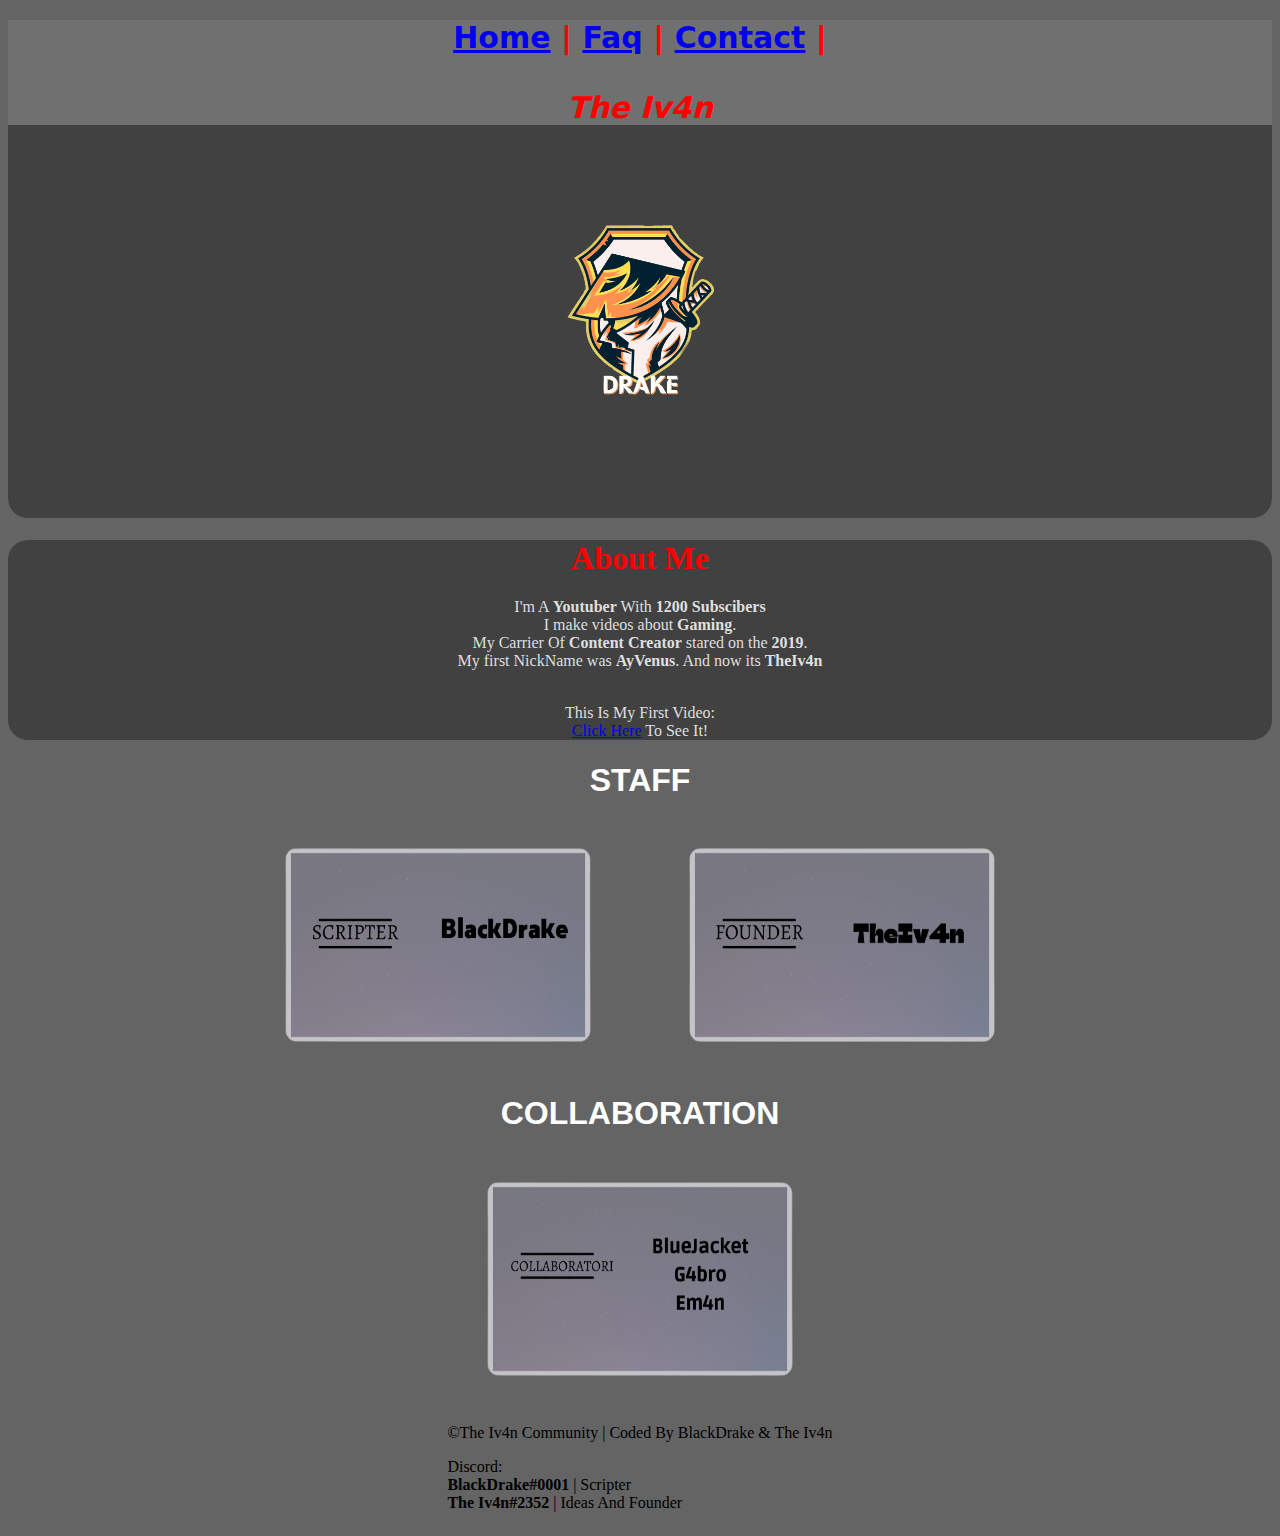
<file: index.html>
<!DOCTYPE html>
<html>


    <head>
        <link rel="stylesheet" href="..\style.css" />
        <title>The Iv4n Home Page</title>
    </head>
 
    <body style="
    background-color: rgb(100, 100, 100);">
        <div class="Title">
            <h1 style="
            color: red;
            background-color: rgb(112, 112, 112);
            text-align: center;
            font-size: 30px;
            ">

    <a href="/index.html" class="Home">Home</a></li> | 
    <a href="/faq/index.html" class="Faq">Faq</a></li> | 
    <a href="/contact/index.html" class="Contact">Contact</a></li> |
    <br>        
            <br><em>The Iv4n</em></h1>
            <img src="Logo/Logo.png" style="width: 350px; height: 350px;">
            <br>
            <br>
        </div>
        <div class="About_Me">
            <p>
                <h1 style="color: red;">About Me</h1>
                I'm A <strong>Youtuber</strong> With <strong>1200 Subscibers</strong> <br>
                I make videos about <strong>Gaming</strong>. <br>
                My Carrier Of <strong>Content Creator</strong> stared on the <strong>2019</strong>. <br>
                My first NickName was <strong>AyVenus</strong>. And now its <strong>TheIv4n</strong>
            </p>
            <div>
                <p>
                    <br>
                    This Is My First Video:
                        <br>
                    <a href="https://www.youtube.com/watch?v=qLYDoWfcmwY&ab_channel=TheIv4n">Click Here</a> To See It!
                </p>
            </div>
        </div>





        <div class="Staff">
            <h1>STAFF</h1>
            <img src="Logo/scripter" style="height: 250px; width: 400px;">
            <img src="Logo/founder" style="height: 250px; width: 400px;">
            <h1>COLLABORATION</h1>
            <img src="Logo/collaborations" style="height: 250px; width: 400px;">
        </div>
    </body>
 
    <footer style="
    display: table;
    margin-left: auto;
    margin-right: auto;
    ">
        <p class="Credits,Title">
            ©The Iv4n Community | Coded By BlackDrake & The Iv4n <br>
            <p style="text-align: centred">
                Discord: <br>
                <strong>BlackDrake#0001</strong> | Scripter <br>
                <strong>The Iv4n#2352</strong> | Ideas And Founder
            </p>
        </p>
    </footer>
 
</html>
</file>
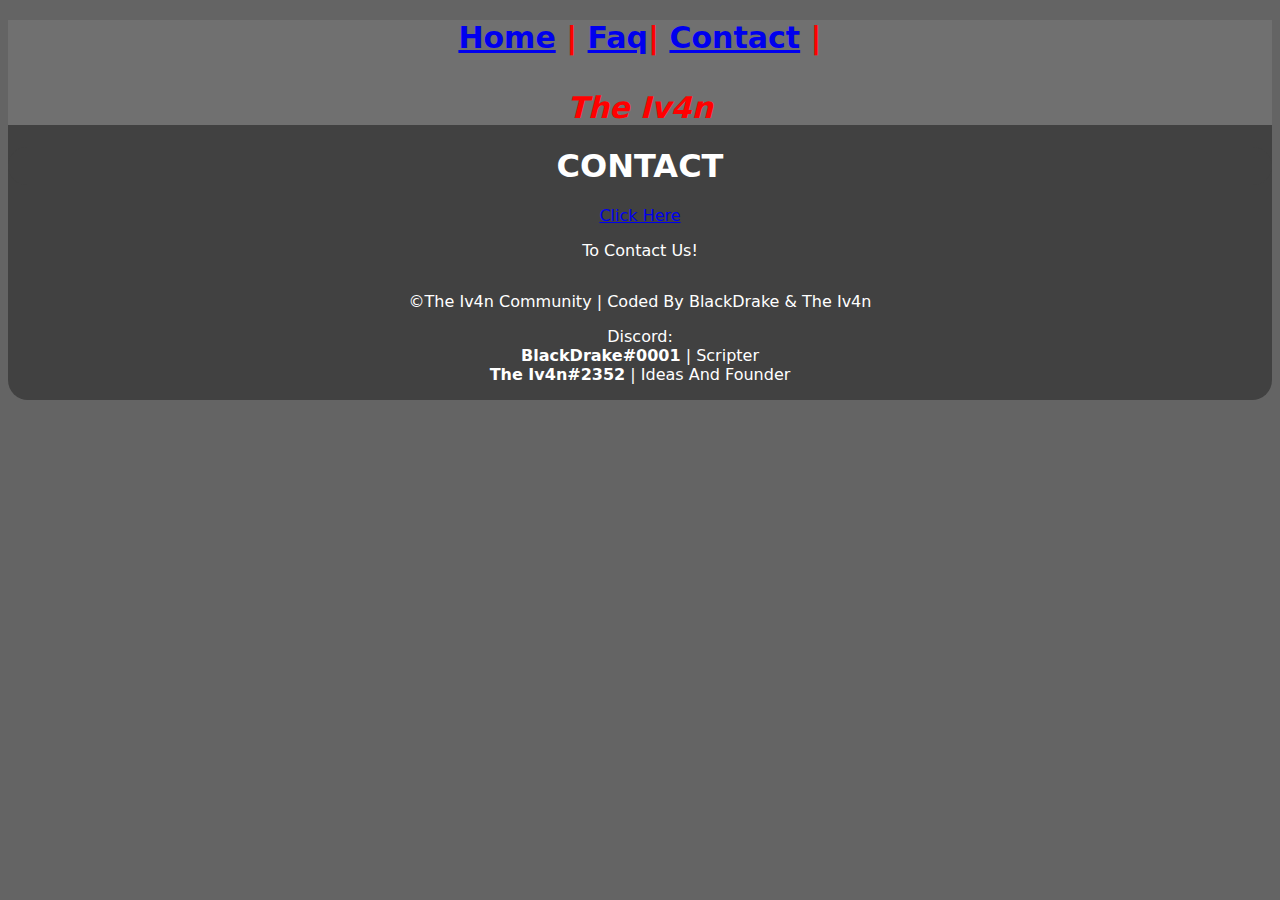
<file: contact/index.html>
<!DOCTYPE html>
<html>


    <head>
        <link rel="stylesheet" href="..\style.css" />
        <title>The Iv4n Contact</title>
    </head>
 
    <body style="
    background-color: rgb(100, 100, 100);">
        <div class="Title">
            <h1 style="
            color: red;
            background-color: rgb(112, 112, 112);
            text-align: center;
            font-size: 30px;
            ">

    <a href="/index.html" class="Home">Home</a></li> | 
    <a href="/faq/index.html" class="Faq">Faq</a></li>| 
    <a href="/contact/index.html" class="Contact">Contact</a></li> | 
    <br>
            
            <br><em>The Iv4n</em></h1>

        <div class="Title">
            <h1>CONTACT</h1>
        </div>
        <a href="https://formsubmit.co/el/bizeto">Click Here</a> <p> To Contact Us!</p>
    </body>
 
    <footer style="
    display: table;
    margin-left: auto;
    margin-right: auto;
    ">
        <p class="Credits,Title">
            ©The Iv4n Community | Coded By BlackDrake & The Iv4n <br>
            <p style="text-align: centred">
                Discord: <br>
                <strong>BlackDrake#0001</strong> | Scripter <br>
                <strong>The Iv4n#2352</strong> | Ideas And Founder
            </p>
        </p>
    </footer>
 
</html>
</file>
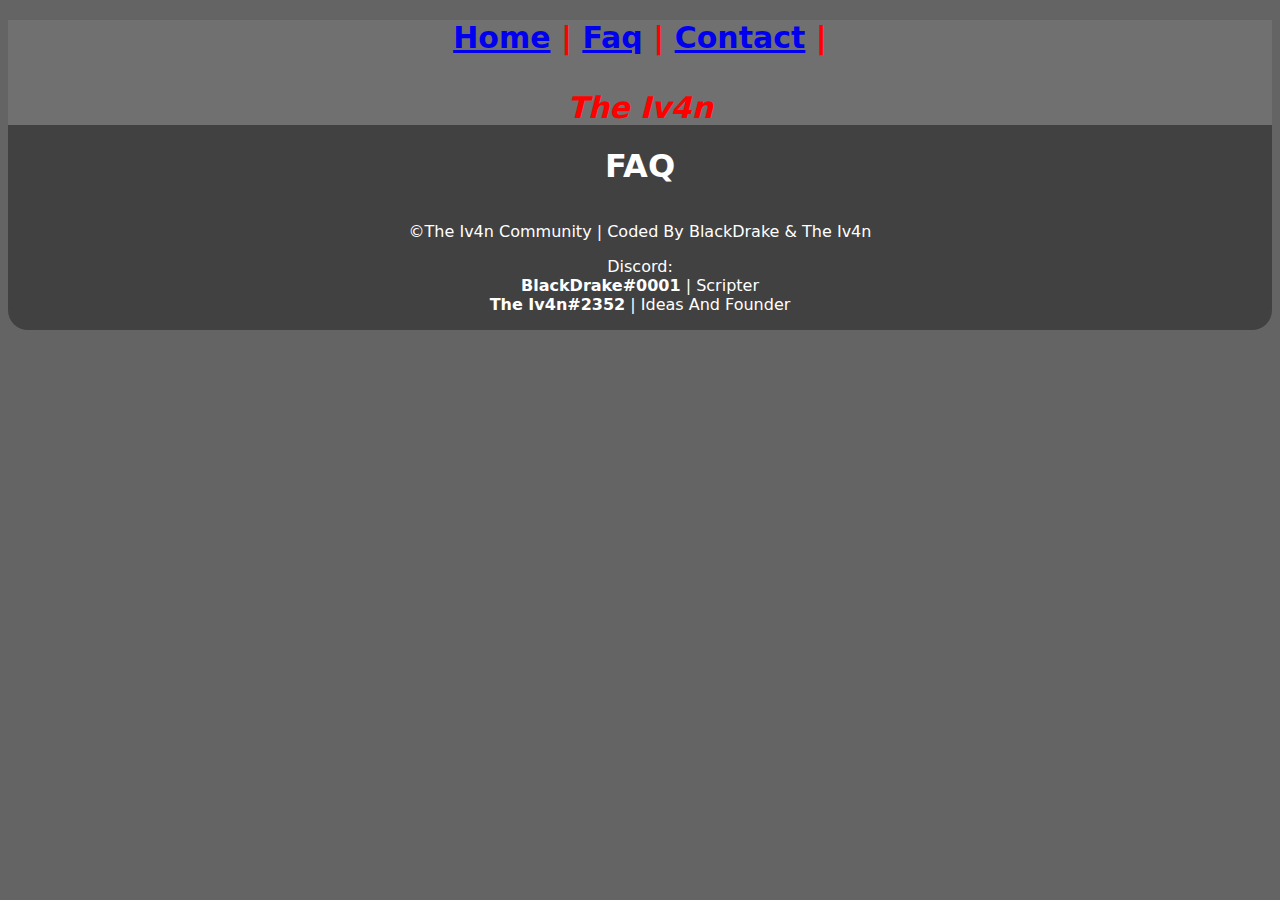
<file: faq/index.html>
<!DOCTYPE html>
<html>


    <head>
        <link rel="stylesheet" href="..\style.css" />
        <title>The Iv4n Contact</title>
    </head>
 
    <body style="
    background-color: rgb(100, 100, 100);">
        <div class="Title">
            <h1 style="
            color: red;
            background-color: rgb(112, 112, 112);
            text-align: center;
            font-size: 30px;
            ">

    <a href="/index.html" class="Home">Home</a></li> | 
    <a href="/faq/index.html" class="Faq">Faq</a></li>  | 
    <a href="/contact/index.html" class="Contact">Contact</a></li>  | 
    <br>
            
            <br><em>The Iv4n</em></h1>

        <div class="Title">
            <h1>FAQ</h1>
        </div>

    </body>
 
    <footer style="
    display: table;
    margin-left: auto;
    margin-right: auto;
    ">
        <p class="Credits,Title">
            ©The Iv4n Community | Coded By BlackDrake & The Iv4n <br>
            <p style="text-align: centred">
                Discord: <br>
                <strong>BlackDrake#0001</strong> | Scripter <br>
                <strong>The Iv4n#2352</strong> | Ideas And Founder
            </p>
        </p>
    </footer>
 
</html>
</file>
